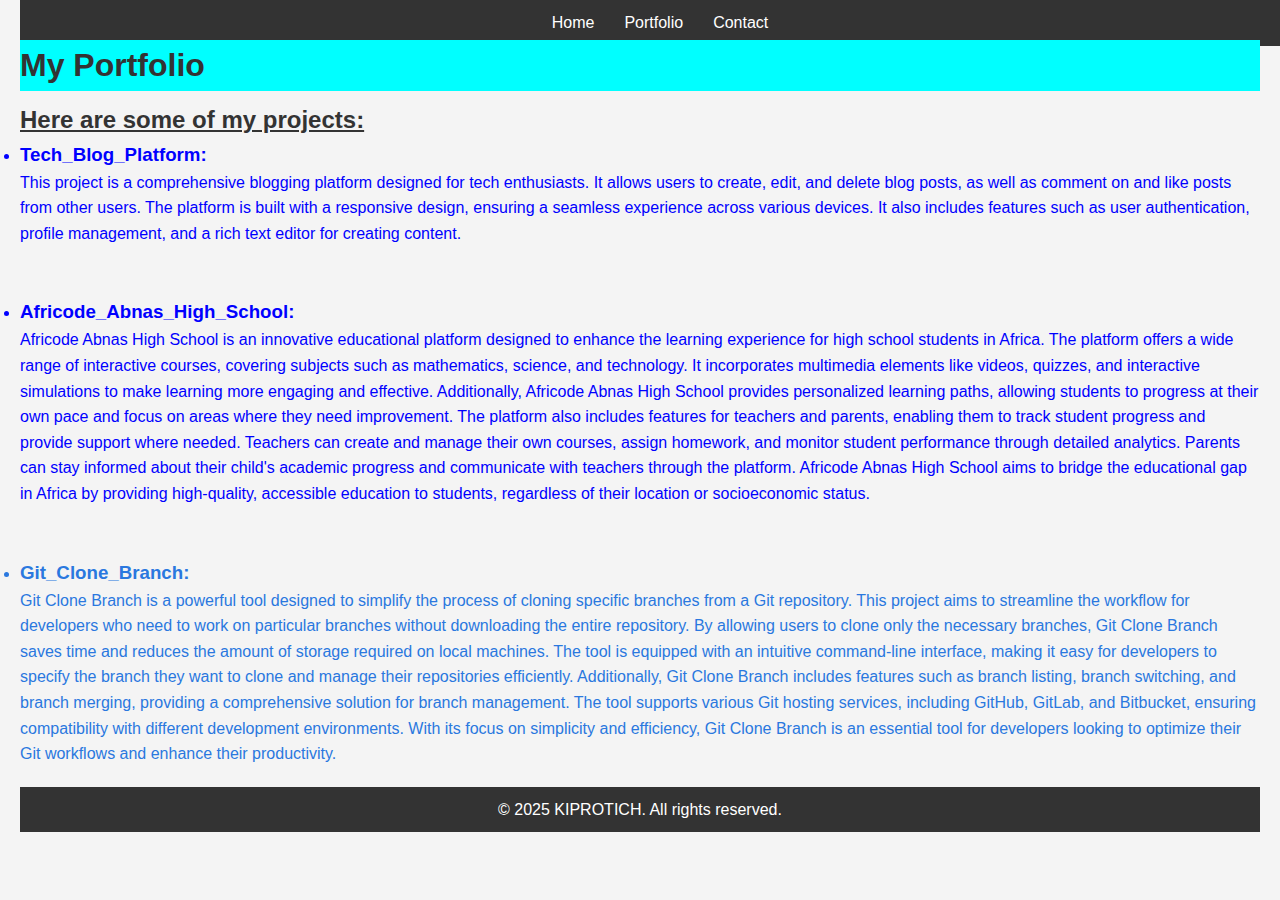
<file: Web_Development_Assignment/portfolio.html>
<!DOCTYPE html>
<html lang="en">
<head>
    <meta charset="UTF-8">
    <meta name="viewport" content="width=device-width, initial-scale=1.0">
    <title>Portfolio - Personal Portfolio</title>
    <link rel="stylesheet" href="styles.css">
</head>
<body>
    <header>
        <nav>
            <ul>
                <li><a href="index.html">Home</a></li>
                <li><a href="portfolio.html">Portfolio</a></li>
                <li><a href="contact.html">Contact</a></li>
            </ul>
        </nav>
    </header>
    
    <main>
        <section>
            <h1 style="background-color: aqua;">My Portfolio</h1>
            <h2 style="text-decoration: underline;">Here are some of my projects:</h2>
            <ul>
                <li class="tech"><h3>Tech_Blog_Platform:</h3> This project is a comprehensive blogging platform designed for tech enthusiasts. It allows users to create, edit, and delete blog posts, as well as comment on and like posts from other users. The platform is built with a responsive design, ensuring a seamless experience across various devices. It also includes features such as user authentication, profile management, and a rich text editor for creating content.</li>
                <br><br>
                <li class="tech"><h3>Africode_Abnas_High_School:</h3> Africode Abnas High School is an innovative educational platform designed to enhance the learning experience for high school students in Africa. The platform offers a wide range of interactive courses, covering subjects such as mathematics, science, and technology. It incorporates multimedia elements like videos, quizzes, and interactive simulations to make learning more engaging and effective. Additionally, Africode Abnas High School provides personalized learning paths, allowing students to progress at their own pace and focus on areas where they need improvement.

                The platform also includes features for teachers and parents, enabling them to track student progress and provide support where needed. Teachers can create and manage their own courses, assign homework, and monitor student performance through detailed analytics. Parents can stay informed about their child's academic progress and communicate with teachers through the platform. Africode Abnas High School aims to bridge the educational gap in Africa by providing high-quality, accessible education to students, regardless of their location or socioeconomic status.</li>
                <br><br>
                <li class="clone"><h3>Git_Clone_Branch:</h3> Git Clone Branch is a powerful tool designed to simplify the process of cloning specific branches from a Git repository. This project aims to streamline the workflow for developers who need to work on particular branches without downloading the entire repository. By allowing users to clone only the necessary branches, Git Clone Branch saves time and reduces the amount of storage required on local machines. The tool is equipped with an intuitive command-line interface, making it easy for developers to specify the branch they want to clone and manage their repositories efficiently.

                Additionally, Git Clone Branch includes features such as branch listing, branch switching, and branch merging, providing a comprehensive solution for branch management. The tool supports various Git hosting services, including GitHub, GitLab, and Bitbucket, ensuring compatibility with different development environments. With its focus on simplicity and efficiency, Git Clone Branch is an essential tool for developers looking to optimize their Git workflows and enhance their productivity.</li>
            </ul>
        </section>
    </main>
    <footer>
        <p>&copy; 2025 KIPROTICH. All rights reserved.</p>
    </footer>
</body>
</html>
</file>
<file: Web_Development_Assignment/styles.css>
body, h1, h2, h3, h4, h5, h6, p, ul, ol, li, form, input, textarea {
    margin: 0;
    padding: 0;
    box-sizing: border-box;
}
.tech {
    display: flexbox;
    justify-content: center;
    align-items: center;
    text-weight: bold;
    color: blue;
}
.clone {
    display: flexbox;
    justify-content: center;
    align-items: center;
    text-weight: bold;
    color:  #2a78df;
}
#image{

    width: 200px;
    height: auto;
    margin: 0 auto;
    margin: 2px;
    position: relative;
    float: left;
    box-shadow: #fff;
}


body {
    font-family: Arial, sans-serif;
    line-height: 1.6;
    background-color: #f4f4f4;
    color: #333;
    padding: 20px;
}


header {
    background: #333;
    color: #fff;
    position: fixed;
    top: 0;
    width: 100%;

    padding: 10px 0;
    
}

header nav ul {
    list-style: none;
    display: flex;
    justify-content: center;
}

header nav ul li {
    margin: 0 15px;
}

header nav ul li a {
    color: #fff;
    text-decoration: none;
}

header nav ul li a:hover {
    text-decoration: underline;
}


main {
    margin: 20px 0;
}

main h1 {
    font-size: 2em;
    margin-bottom: 10px;
    position: sticky;
    top: 0;
}


main p {
    margin-bottom: 20px;
}



form {
    display: flex;
    flex-direction: column;
}

form label {
    margin-bottom: 5px;
}

form input, form textarea {
    margin-bottom: 10px;
    padding: 10px;
    border: 1px solid #ccc;
    border-radius: 5px;
}

form input[type="submit"] {
    background: #333;
    color: #fff;
    border: none;
    cursor: pointer;
}

form input[type="submit"]:hover {
    background: aqua;
}


footer {
    text-align: center;
    margin-top: 20px;
    padding: 10px 0;
    background: #333;
    color: #fff;
}
</file>
